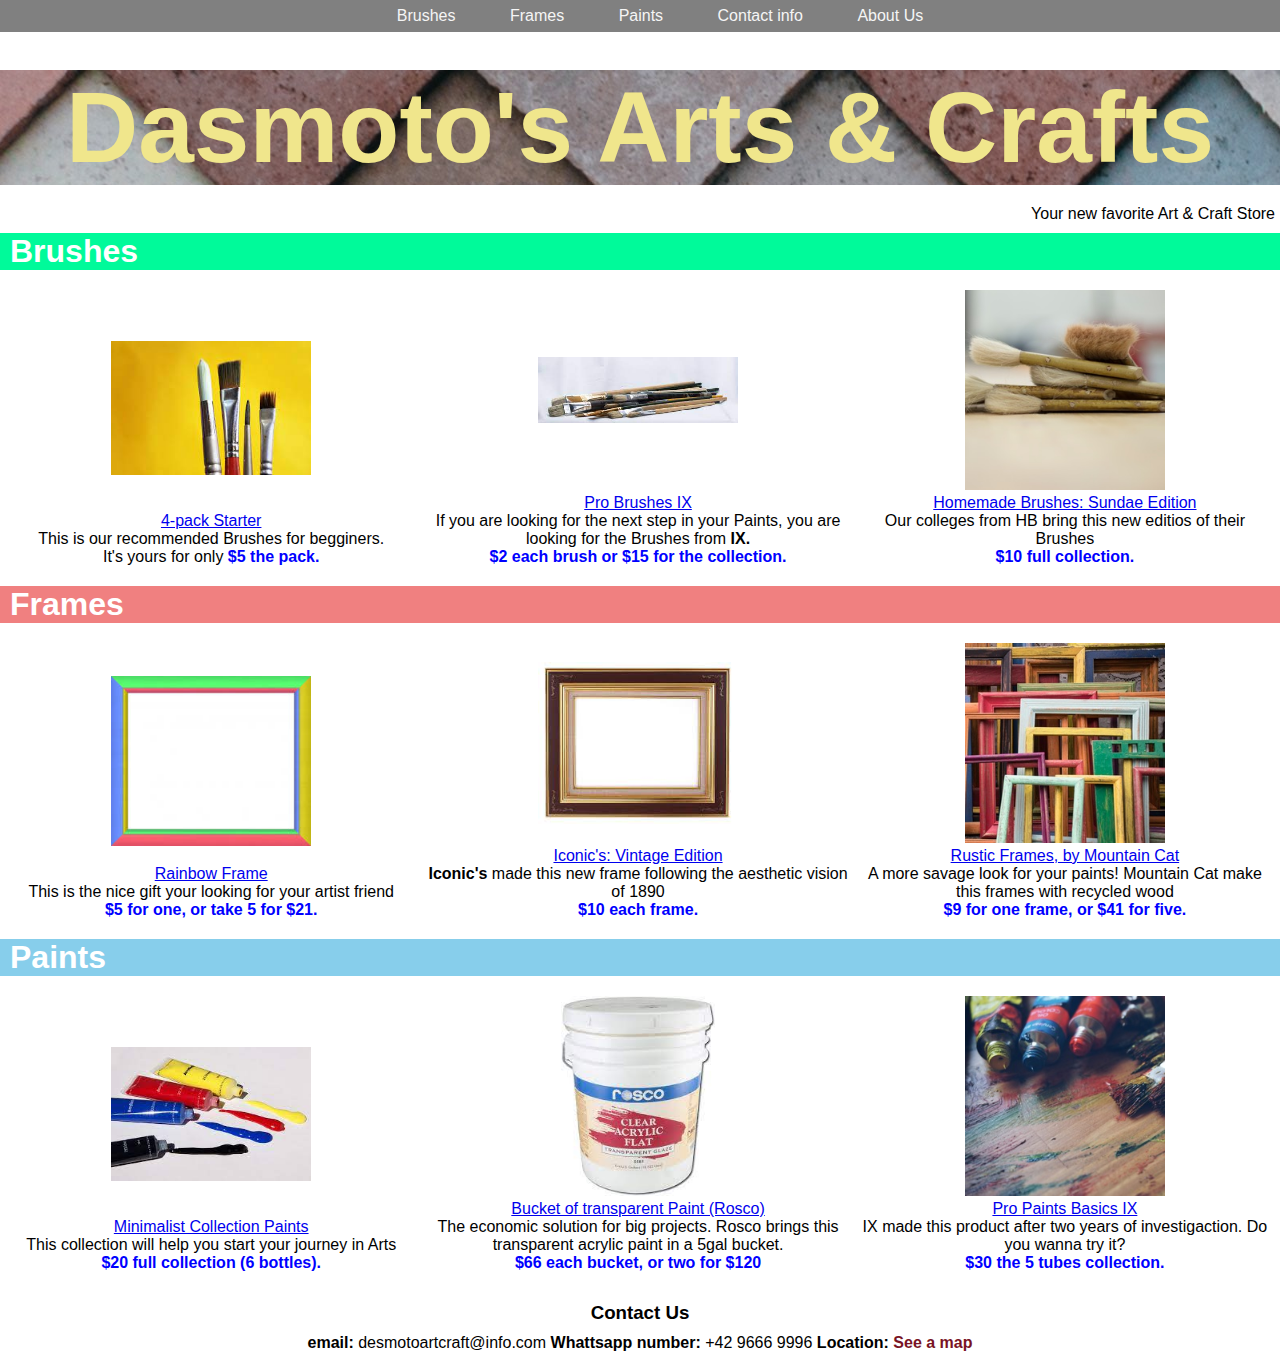
<file: Dasmoto_s_Art&Craft/index.html>
<!DOCTYPE html>
<html lang="en">

<head>
  <meta charset="UTF-8">
  <meta name="viewport" content="width=device-width, initial-scale=1.0">
  <meta name="description" content="website for a fictional arts and crafts store">
  <meta name="keywords" content="Art, Craft">
  <title>Dasmoto's Art&Craft</title>
  <link href="style.css" rel="stylesheet" type="text/css">
</head>

<body>
  <!--Nav section. I add the About Us link to show the Target attribute opening Links in a new window.-->
  <nav>
    <ul>
      <li><a href="#brushes">Brushes</a></li>
      <li><a href="#frames">Frames</a></li>
      <li><a href="#paints">Paints</a></li>
      <li><a href="#contact">Contact info</a></li>
      <li><a href="about_us.html" rel="noreferrer" target="_blank">About Us</a></li>
    </ul>
  </nav>
  <header>
    <h1>Dasmoto's Arts & Crafts</h1>
    <p>Your new favorite Art & Craft Store</p>
  </header>

  <!--Product section. Here I add some extra fictional items.-->
  <section id="brushes">
    <h2 class="mediumspringgreen">Brushes</h2>
    <div class="container">
      <figure>
        <img src="Resources\Imgs\brushes_2.jpg" alt="set of four broushes for begginers">
        <figcaption><a href="#">4-pack Starter</a></figcaption>
        <p>This is our recommended Brushes for begginers.<br> It's yours for only <span>$5 the pack.</span></p>
      </figure>

      <figure>
        <img src="Resources\Imgs\brushes_3.jpg" alt="brushes lying on a wooden table">
        <figcaption><a href="#">Pro Brushes IX</a></figcaption>
        <p>If you are looking for the next step in your Paints, you are looking for the Brushes from <strong>IX.</strong><br><span>$2 each brush or $15 for the collection.</span></p>
      </figure>

      <figure>
        <img src="Resources\Imgs\brushes.jpeg" alt="other type of brushes lying on a wooden table">
        <figcaption><a href="#">Homemade Brushes: Sundae Edition</a></figcaption>
        <p>Our colleges from HB bring this new editios of their Brushes<br><span>$10 full collection.</span></p>
      </figure>
    </div>
  </section>

  <section id="frames">
    <h2 class="lightcoral">Frames</h2>
    <div class="container">
      <figure>
        <img src="Resources\Imgs\frame_2.jpg" alt="multicolored plastic square frame">
        <figcaption><a href="#">Rainbow Frame</a></figcaption>
        <p>This is the nice gift your looking for your artist friend<br><span>$5 for one, or take 5 for $21.</span></p>
      </figure>

      <figure>
        <img src="Resources\Imgs\frame_3.jpg" alt="vintage wood brown frame">
        <figcaption> <a href="#">Iconic's: Vintage Edition</a></figcaption>
        <p><strong>Iconic's</strong> made this new frame following the aesthetic vision of 1890<br><span>$10 each frame.</span></p>
      </figure>

      <figure>
        <img src="Resources\Imgs\frames.jpeg" alt="various wood colered frames, with different sizes">
        <figcaption><a href="#">Rustic Frames, by Mountain Cat</a></figcaption>
        <p>A more savage look for your paints! Mountain Cat make this frames with recycled wood<br><span>$9 for one frame, or $41 for five.</span></p>
      </figure>
    </div>
  </section>

  <section id="paints">
    <h2 class="skyblue">Paints</h2>
    <div class="container">
      <figure>
        <img src="Resources\Imgs\paint_2.jpg" alt="bottles of paints">
        <figcaption><a href="#">Minimalist Collection Paints</a></figcaption>
        <p>This collection will help you start your journey in Arts<br><span>$20 full collection (6 bottles).</span></p>
      </figure>

      <figure>
        <img src="Resources\Imgs\paint_3.jpg" alt="a big bucket of transparent paint">
        <figcaption><a href="#">Bucket of transparent Paint (Rosco)</a></figcaption>
        <p>The economic solution for big projects. Rosco brings this transparent acrylic paint in a 5gal bucket.<br><span>$66 each bucket, or two for $120</span></p>
      </figure>

      <figure>
        <img src="Resources\Imgs\paint.jpeg" alt="opened paint tubes over a wooden table">
        <figcaption><a href="#">Pro Paints Basics IX</a></figcaption>
        <p>IX made this product after two years of investigaction. Do you wanna try it?<br><span>$30 the 5 tubes collection.</span></p>
      </figure>
    </div>
  </section>

  <!--Footer section. This section gonna work for the contact info-->
  <footer id="contact">
  <h3>Contact Us</h3>
  <p><strong>email:</strong> desmotoartcraft@info.com <strong>Whattsapp number:</strong> +42 9666 9996 <strong>Location:</strong><a href="https://earth.google.com/web/@4.20928565,-158.70403942,21.67598303a,68225.71497839d,35y,7.00178837h,0t,0r"> See a map</a></p>
  </footer>
</body>

</html>
</file>
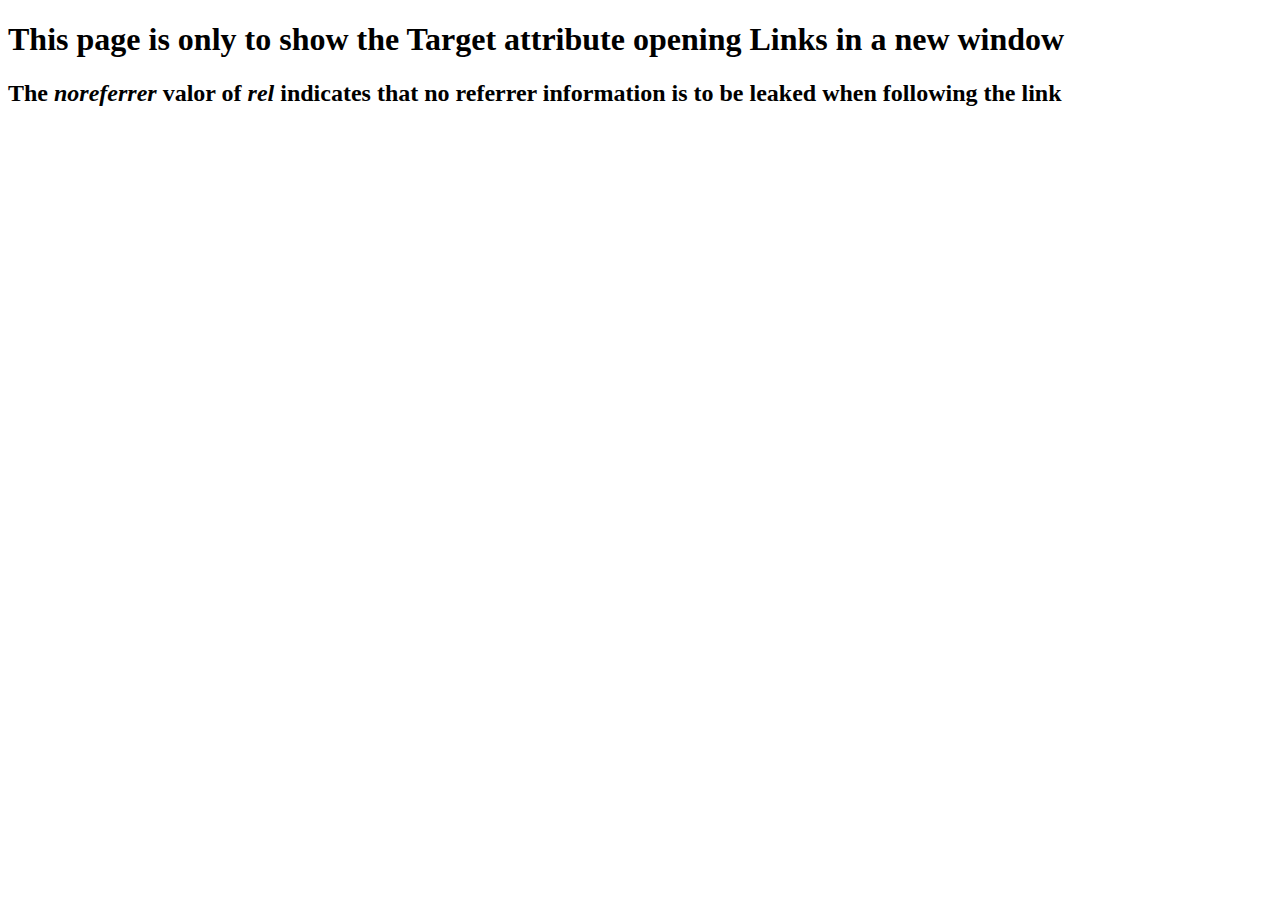
<file: Dasmoto_s_Art&Craft/about_us.html>
<!DOCTYPE html>
<html lang="en">
<head>
   <meta charset="UTF-8">
   <meta name="viewport" content="width=device-width, initial-scale=1.0">
   <title>Document</title>
</head>
<body>
<h1>This page is only to show the Target attribute opening Links in a new window </h1>
<h2>The <em>noreferrer</em> valor of <em>rel</em> indicates that no referrer information is to be leaked when following the link </h2>
</body>
</html>
</file>
<file: Dasmoto_s_Art&Craft/style.css>
/*Set font family, margin and box sizing for all the project*/
*{
box-sizing: border-box;
font-family: Helvetica, Arial, sans-serif;
margin: 0;}

/*Nav section*/
nav{
  width: 100%;       /*this two lines center the nav*/
  margin: 0 auto;     /*this two lines center the nav*/
  padding: 7px auto;
  position: fixed;
  top: 0px;
  left: 0px;
  text-align: center;
  background-color: grey;
  z-index: 1;
}

nav ul li{
  list-style: none; /*eliminate bullets*/
  display: inline-block;
  padding: 7px 25px;
  color: aliceblue;
}

li a:link, li a:visited,li a:active /*set color for pseudoclasses, so always stay the same color, except when hover*/
{
  color: whitesmoke;
  text-decoration: none;
}

li a:hover {
  color: black;
  font-weight: bold;
}

/*Text style*/
h1{
  margin: 70px auto 20px;
  text-align: center;
  font-size: 100px;
  font-weight: bold;
  color: khaki;
  background-image: url('Resources/Imgs/pattern.jpeg');
}

h2{
  font-size: 32px;
  font-weight: bold;
  color: white;
  padding-left: 10px;
}

header p{
  text-align: right;
  margin-bottom: 10px;
  padding-right: 5px;
}

.mediumspringgreen{
  background-color: mediumspringgreen;
} 

.lightcoral{
background-color: lightcoral;}

.skyblue{
background-color: skyblue;}

span{
  color: blue;
  font-weight: bold;
}

/*Container style*/
.container{
  width: 100%;       
  margin: 0 auto;     
}

.container figure{
  display: inline-block;
  width: 33%;
  text-align: center;
  margin: 20px auto;
}

img {  /*set size for images to be the same*/
  width:  200px;
  height: 200px;
  object-fit: scale-down;
}

img:hover{
  width:  220px;
  height: 220px;
}

/*Footer*/
footer{
  text-align: center;
}

footer h3{
  padding: 10px;
}

footer p {
margin-bottom: 20px;
}

footer p a{
font-weight: bold;
}

footer p a:hover{
  font-size: 19px;
}


footer p a:link, footer p a:visited, footer p a:active {
  color: rgb(121, 19, 36);
  text-decoration: none;
}
</file>
